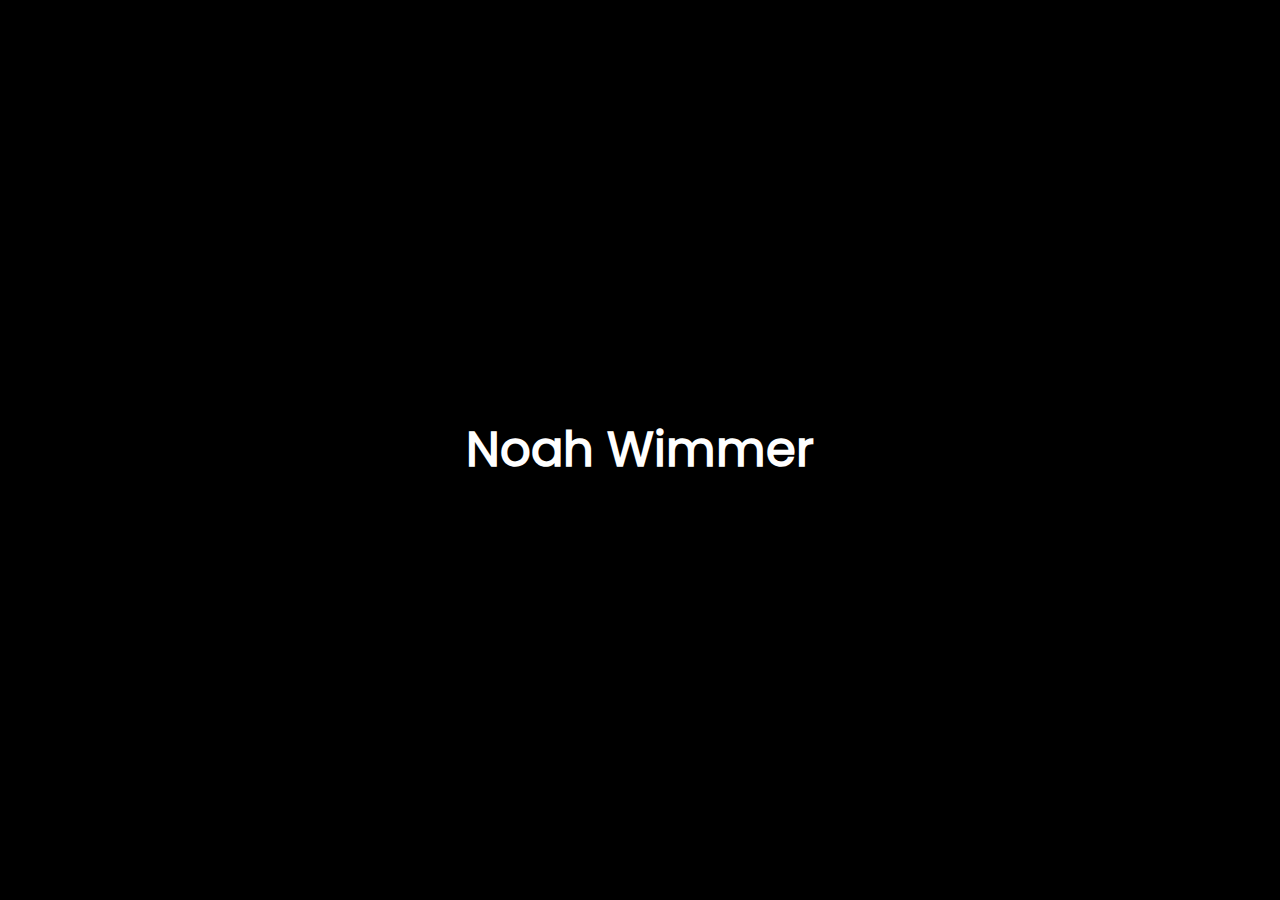
<file: home.html>
<!DOCTYPE html>
<html>
<head>
  <title>Noah Wimmer</title>
  <meta name="description" content=""/>
  <link rel="stylesheet" href="./style.css">
  <link rel="shortcut icon" href="" type="image/x-icon">
</head>
<body>
    <a href="mailto:hi@noahwimmer.com">
        <h1>Noah Wimmer</h1>
    </a>    
</body>
</html>
</file>
<file: style.css>
html *{
    box-sizing: border-box;
    scroll-behavior: smooth;
    user-select: none;
}
html {
    height: 100%;
    padding: 0;
    margin: 0;
}
body {
    display: flex;
    align-items: center;
    justify-content: center;
    background-color: var(--black);
    height: 100%;
    padding: 0;
    margin: 0;
}
h1 {
    font-family: 'Regular';
    color: var(--white);
    font-size: 48px;
}
a {
    text-decoration: none;
}
@font-face {
    font-family: 'Regular';
    src: url(./poppins/Poppins-Regular.ttf);
}
:root {
    --black: #000000;
    --white: #ffffff;
}
</file>
